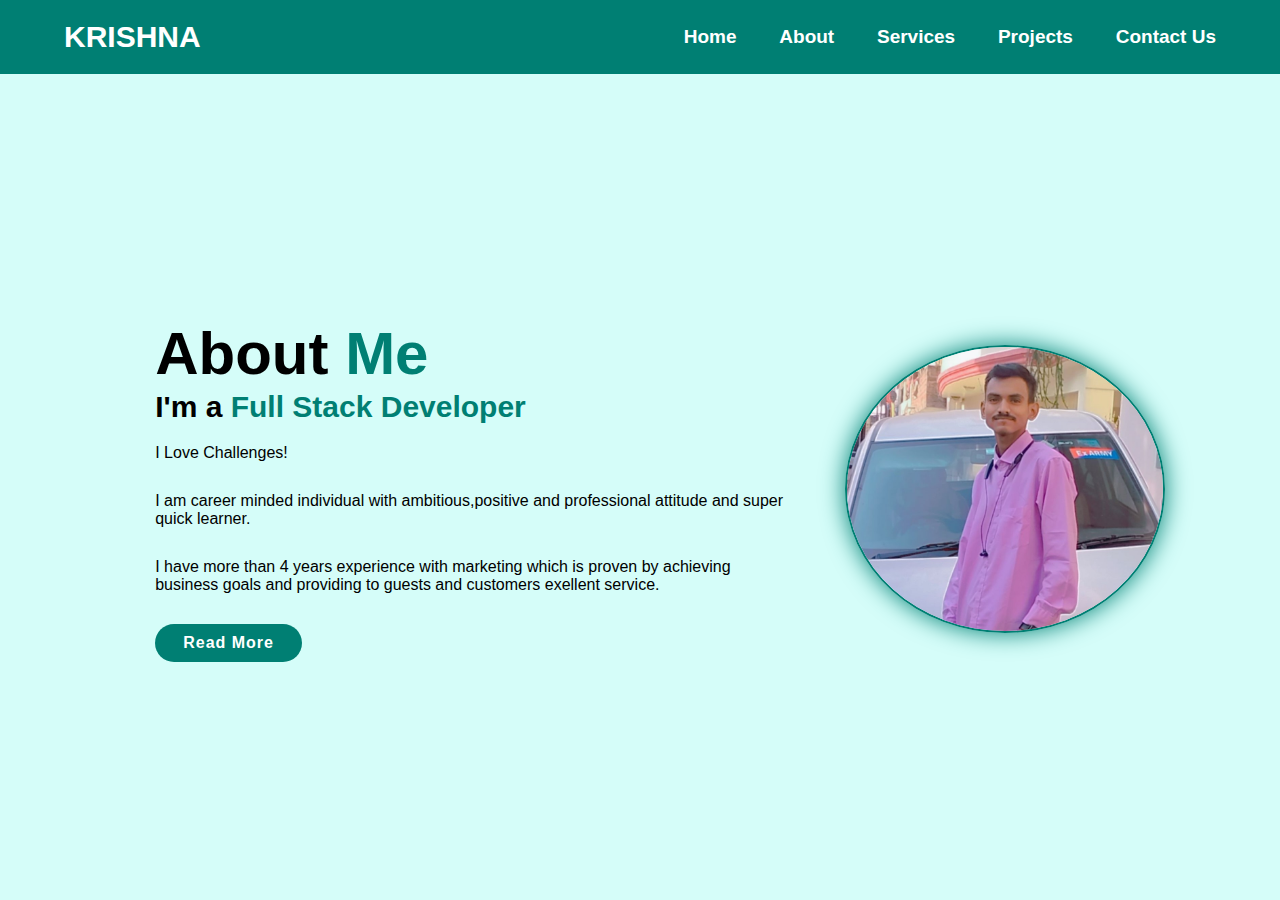
<file: about.html>
<!DOCTYPE html>
<html lang="en">

<head>
    <meta charset="UTF-8">
    <meta name="viewport" content="width=device-width, initial-scale=1.0">
    <title>my portfolio</title>
    <link rel="stylesheet" href="styles.css">
</head>

<body>
    <header class="header">
        <a href="#home" class="logo">KRISHNA</a>

        <i class="fa-solid fa-bars" id="menu"></i>

        <nav class="navbar">
            <a href="index.html">Home</a>
            <a href="about.html">About</a>
            <a href="service.html">Services</a>
            <a href="project.html">Projects</a>
            <a href="contact.html">Contact Us</a>
        </nav>
    </header>

    <section class="about" id="about">
        <div class="about-content">
            <h2 class="heading">About <span>Me</span></h2>
            <h3>I'm a <span>Full Stack Developer</span></h3>
            <p>I Love Challenges!</p>
            <p> I am career minded individual with ambitious,positive and professional attitude and super quick learner.
            </p>
            <p> I have more than 4 years experience with marketing which is proven by achieving business goals and
                providing to guests and customers exellent service.</p>
                <a href="https://en.wikipedia.org/wiki/Full_stack" class="btn" target="_blank">Read More</a>
        </div>
        <div class="about-img">
            <img src="Snapchat-973928663.jpg" alt=" about-img">
        </div>
    </section>
</body>

</html>
</file>
<file: styles.css>
*{
    margin: 0;
    padding: 0;
    box-sizing: border-box;
    text-decoration: none;
    border: none;
    outline: none;
    scroll-behavior: smooth;
    font-family: -apple-system, sans-serif;
}
:root{
   background-color: #fff;
   text-emphasis-color: #000;
   -moz-text-decoration-color: #007f73;
}
html{
    font-size: 62.5%;
    overflow-x: hidden;
}
body{
    background:#d5fdf9;
    color: #000;
}

section{
    min-height: 100vh;
    padding: 10em 9% 2rem;
}

.header{
    position: fixed;
    width: 100%;
    top: 0;
    right: 0;
    z-index: 1000;
    display: flex;
    align-items: center;
    justify-content: space-between;
    padding: 2rem 5%;
    background-color: #007f73;
    backdrop-filter: blur(10px);
    transition: all 0.5 ease;
}

.logo{
    font-size: 3rem;
    color: #fff;
    font-weight: 700;
    cursor: pointer;
    transition: 0.3s ease;
}

.logo:hover{
    transform: scale(1.05);
}

.navbar a{
    font-size: 1.9rem;
color: #fff;
margin-left: 4rem;
font-weight: 700;
transition: 0.3s ease;}

.navbar a:hover,
.navbar a.active {
color: #000;
}

#menu {
    font-size: 3.6rem;
    color: #fff;
    cursor: pointer;
    display: none;
}

.home{
    display: flex;
    justify-content: center;
    align-items: center;
}

.home-img img{
    width: 25vw;
    border-radius: 50%;
    box-shadow: 0 0 25px #007f73;
    cursor: pointer;
    animation: floatImage 4s ease-in-out infinite;
    transition: 0.4s ease;
}

.home-img img:hover{
     box-shadow: 0 0 25px #007f73,
                 0 0 35px #007f73,
                 0 0 45px #007f73 ;

}
@keyframes floatImage {
    0%{
        transform: translateY(0);
    }
    50%{
        transform: translateY(-2.4rem);
    }
    100%{
        transform: translateY(0);
    } 
}

.home-content{
    margin-left: 5rem;
}

.home-content h3{
    font-size: 3.7rem;
    font-weight: 700;
}

.home-content h3:nth-of-type(2){
    margin-bottom: 2rem;
}

span{
    color: #007f73;
}

.home-content h1{
    font-size: 6rem;
    font-weight: 700;
    line-height: 1.3;
}

.home-content p{
    font-size: 1.6rem;
}

.social-media a {
    display: inline-flex;
    justify-content: center;
    align-items: center;
    width: 42px;
    height: 42px;
    background: transparent;
    border: 0.2rem soild #007f73;
    border-radius: 50%;
    font-size: 2rem;
    color: #007f73;
    margin: 3rem 1.5rem 3rem 0;
    transition: 0.3s ease;
}

.social-media a:hover{
    transform: scale(1.2) translateY(-10px);
    background-color: #007f73;
    color: #fff;
    box-shadow: 0 0 25px #007f73;
}

.btn {
    display: inline-block;
    padding: 1rem 2.8rem;
    background: #007f73;
    border-radius: 4rem;
    box-shadow: none;
    font-size: 1.6rem;
    color: #fff;
    letter-spacing: 0.1rem;
    font-weight: 600;
    transition: 0.3 ease;
}

.btn:hover{
    box-shadow: 0 0 1.6rem #18c6b4;
}

.about{
    display: flex;
    align-items: center;
    justify-content: center;
    gap: 2rem;
    background: #d5fdf9;
}

.about-img img{
    width: 25vw;
    border: 2px solid #007f73;
    border-radius: 50%;
    box-shadow: 0 0 25px #007f73;
    cursor: pointer;
    transition: 0.4s ease;
}

.about-img img:hover{
    box-shadow: 0 0 25px #007f73,
                0 0 35px #007f73,
                0 0 45px #007f73 ;
}

.heading{
    font-size: 6rem;
    text-align: center;
}

.about-content{
    padding: 0 4rem;
}

.about-content h2{
    text-align: left;
    line-height: 1.2;
}

.about-content h3{
    font-size: 3rem;
}

.about-content p{
    font-size: 1.6rem;
    margin: 2rem 0 3rem;
}

.services h2{
    text-align: center;
    margin-bottom: 5rem;
}

.services-container {
    display: flex;
    justify-content: center;
    align-items: center;
    flex-wrap: wrap;
    gap: 2rem;
  
}

.services-container .services-box{
    flex: 1 1 30rem;
    background: #007f73;
    padding: 6rem 2rem 6rem;
    border-radius: 2rem;
    text-align: center;
    border: 0.3rem soild #fff;
    transition: 0.3s ease;
}

.services-container .services-box:hover{
    border-color: #18c6b4;
    transform: scale(1.02);
}

.services-box i{
    font-size: 7rem;
    color: #18c6b4;
}

.services-box h3{
    font-size: 2.6rem;
}

.services-box p{
    font-size: 1.6rem;
    margin: 1rem 0 3rem;
}
#portfolio{
    padding: 50px 0;
    background: #d5fdf9;
}
  
.work-list{
    display: grid;
    grid-template-columns: repeat(auto-fit, minmax(250px,1fr));
    grid-gap: 40px;
    margin-top: 50px;
}
.work{
    border-radius: 8px;
    position: relative;
    overflow: hidden;
}
.work img{
    width: 100%;
    border-radius: 10px;
    display: block;
    transition: transform 0.5s;
}
.layer{
    width: 100%;
    height: 0%;
    background: linear-gradient(#18c6b4(0,0,0,0.6),#007f73);
    border-radius: 8px;
    position: absolute;
    left: 0;
    bottom: 0;
    overflow: hidden;
    display: flex;
    align-items: center;
    justify-content: center;
    flex-direction: column;
    padding: 0 40px;
    text-align: center;
    font-size: 14px;
    transition: height 0.5s;
}
.layer h3{
    font-weight: 500;
    margin-bottom: 20px;
}
.layer a{
    margin-top: 20px;
    color: #007f73;
    text-decoration: none;
    font-size: 18px;
    line-height: 60px;
    background: #fff;
    width: 60px;
    height: 60px;
    border-radius: 50%;
    text-align: center;
}
.work:hover img{
    transform: scale(1,1);
}
.work:hover .layer{
    height: 100%;
}
.project-img {
    width: 320px; /* Adjust size */
    height: 400px; /* Adjust size */
    object-fit: cover; /* Prevent distortion */
    border-radius: 8px; /* Optional: Add rounded corners */
    margin: 10px; /* Optional: Add spacing */
    cursor: pointer;
    padding: 5px 25px;
    border-radius: 10px;
}

  #btn1{
    display: block;
    margin: 50px auto;
    width: fit-content;
    border: 1px solid #007f73;
    padding: 14px 50px;
    border-radius: 6px;
    text-decoration: none;
    color: #fff;
    transition: background 0.5s;
}
.btn:hover{
    background: #007f73;
}

#head{
    margin-bottom: 5rem;
    margin-top: 1.7rem;
}

/* Contact Section */
.contact {
    background-color: #d5fdf9;
    padding: 50px 20px;
    text-align: center;
    margin-top: 25px;
  
}

.contact-container {
    max-width: 800px;
    margin: 0 auto;
}

.contact h2 {
    font-size: 30px;
    color: #333;
    margin-bottom: 20px;
}

.contact p {
    font-size: 18px;
    color: #666;
    margin-bottom: 40px;
}

/* Contact Form */
.contact-form {
    display: flex;
    flex-direction: column;
    gap: 15px;
}

.contact-form label {
    font-size: 16px;
    color: #333;
    text-align: left;
}

.contact-form input,
.contact-form textarea {
    padding: 10px;
    font-size: 16px;
    border: 1px solid #ccc;
    border-radius: 5px;
    width: 100%;
    box-sizing: border-box;
}

.contact-form input:focus,
.contact-form textarea:focus {
    border-color:#007f73;
    outline: none;
}

.contact-form button {
    padding: 15px 30px;
    font-size: 18px;
    background-color: #007f73;
    color: white;
    border: none;
    border-radius: 5px;
    cursor: pointer;
    transition: background-color 0.3s;
}

.contact-form button:hover {
    background-color: #007f73;
}

/* Mobile Responsiveness */
@media (max-width: 768px) {
    .contact {
        padding: 40px 15px;
    }

    .contact-container {
        padding: 0 15px;
    }

    .contact-form {
        gap: 10px;
    }
}
/* Footer styling */
.footer {
    background-color:#000;
    color: white;
    padding: 30px 20px;
    text-align: center;
}

.footer-container {
    max-width: 1000px;
    margin: 0 auto;
}

.footer p {
    font-size: 16px;
    margin: 10px 0;
}

.social-links {
    margin: 20px 0;
}

.social-links a {
    color: white;
    font-size: 24px;
    margin: 0 15px;
    transition: color 0.3s ease;
}

.social-links a:hover {
    color: #007f73; /* Highlight color on hover */
}

/* Mobile Responsiveness */
@media (max-width: 768px) {
    .footer-container {
        padding: 0 15px;
    }

    .footer p {
        font-size: 14px;
    }

    .social-links a {
        font-size: 20px;
        margin: 0 10px;
    }
}
.btn3 {
    display: inline-block;
    padding: 1rem 2.8rem;
    background: #d5fdf9;
    border-radius: 4rem;
    box-shadow: none;
    font-size: 1.6rem;
    color: #000;
    letter-spacing: 0.1rem;
    font-weight: 600;
    transition: 0.3 ease;
}
.btn3:hover{
    box-shadow: 0 0 1.6rem #18c6b4;
}
  
@media(max-width:1200px){
    .header{
        Padding: 2rem 3%;
    }
    section{
        padding :10rem 3%;
    }
    .services{
        padding: 7rem;
    }
    .sub-title{
        font-size: 40px;
    }
    .about-col-1,.about-col-2{
        flex-basis: 100%;
    }
    .about-col-1{
        margin-bottom: 30px;
    }
    .about-col-2{
        font-size: 16px;
    }
    .tab-links{
        font-size: 16px;
        margin-right: 20px;
    }
    .contact-left,.contact-right{
        flex-basis: 100%;
    }
    .copyright{
        font-size: 14px;
    }
}
</file>
